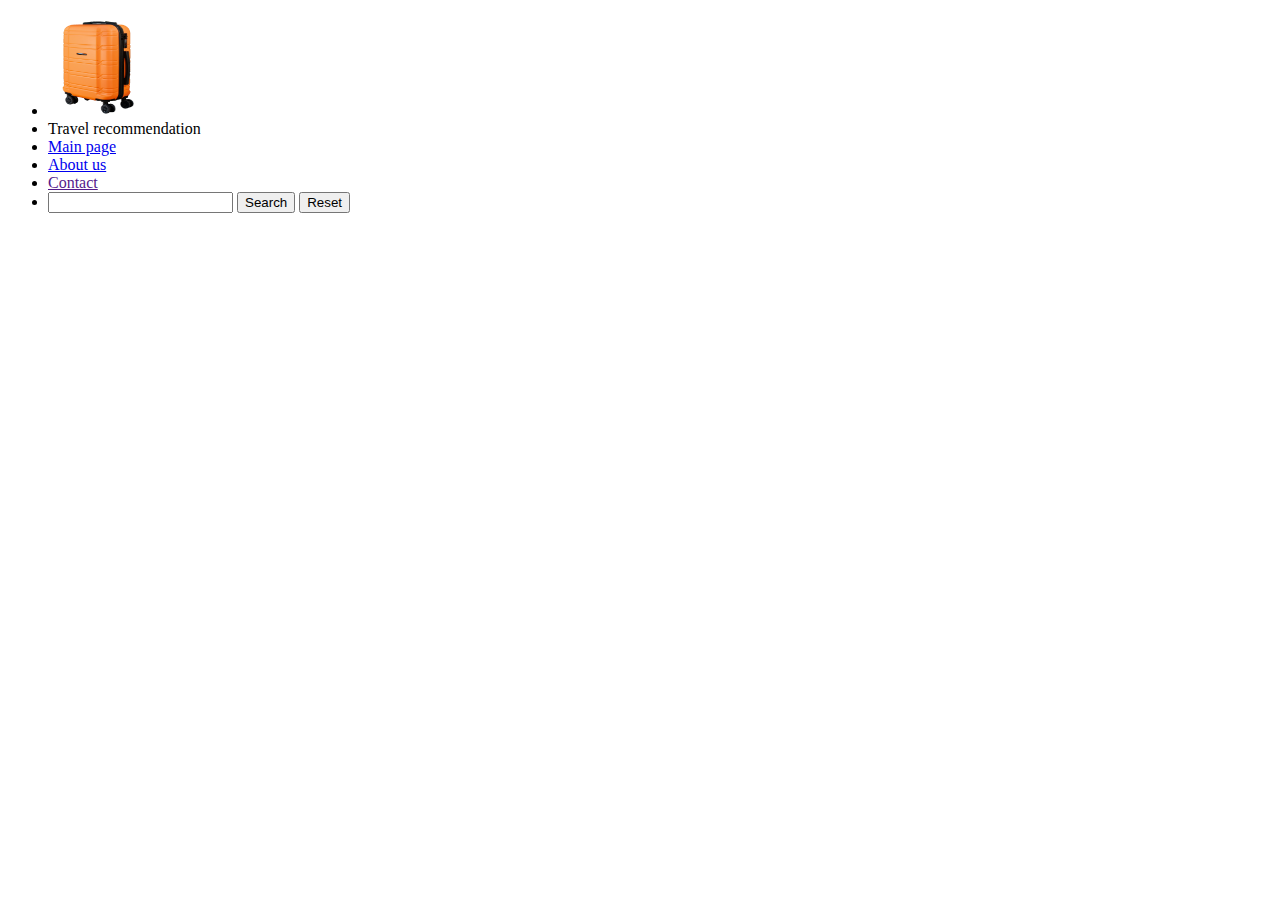
<file: travel_recommendation.html>
<!DOCTYPE html>
<html lang="en">
  <head>
    <meta charset="UTF-8" />
    <meta name="viewport" content="width=device-width, initial-scale=1.0" />
    <title>Travel Recommendation</title>
    <link rel="icon" type="image/x-icon" href="orange_luggage.png" />
  </head>
  <body>
    <nav>
      <ul>
        <li>
          <img
            src="orange_luggage.png"
            alt="retro luggage"
            width="100px"
            height="100px"
          />
        </li>
        <li>Travel recommendation</li>
        <section>
          <li><a href="travel_recommendation.html">Main page</a></li>
          <li><a href="about_us.html">About us</a></li>
          <li><a href="">Contact</a></li>
        </section>
        <li>
          <form action="" method="post">
            <input type="text" />
            <button>Search</button>
            <button>Reset</button>
          </form>
        </li>
      </ul>
    </nav>
  </body>
</html>
</file>
